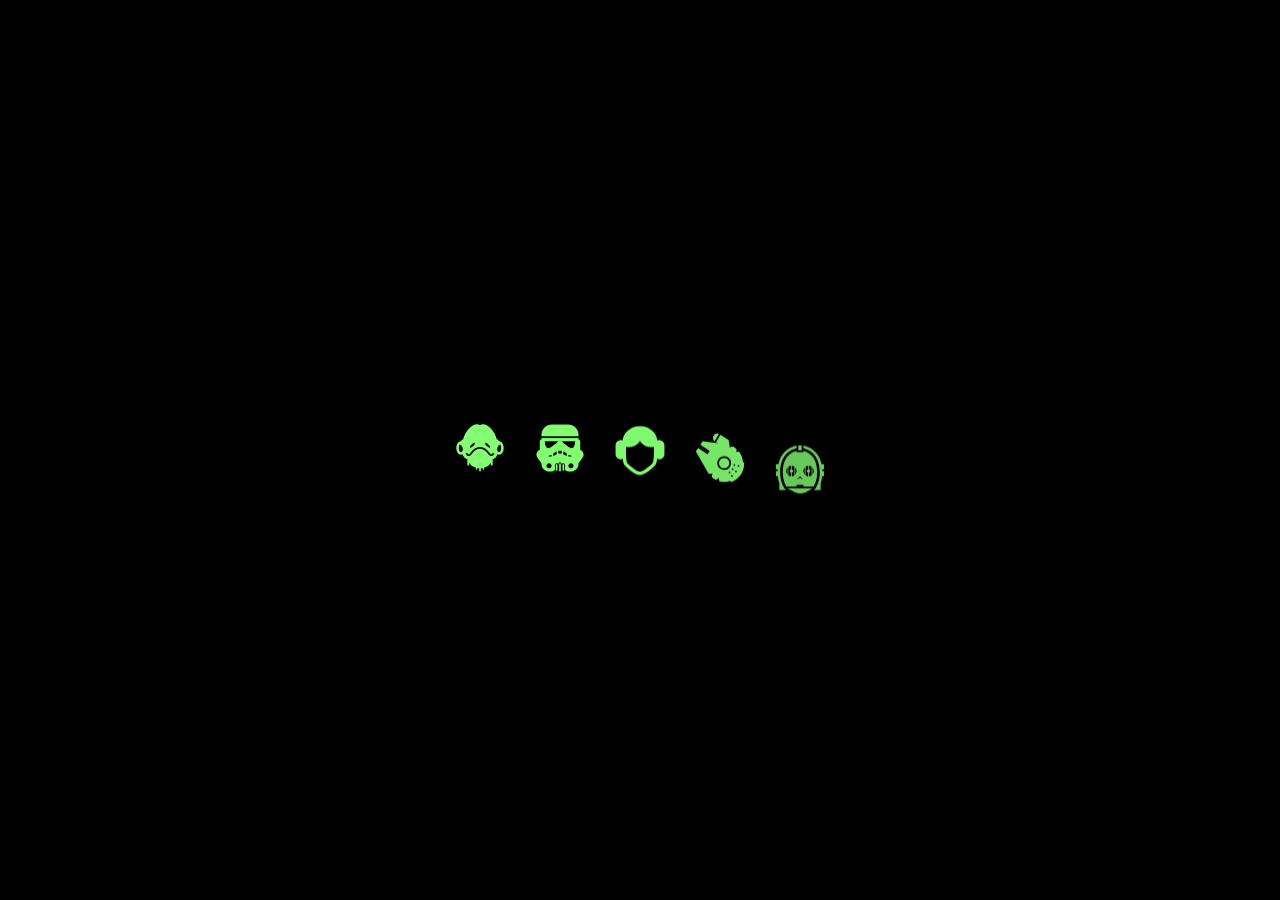
<file: 01-gsap/index.html>
<!DOCTYPE html>
<html lang="en">
  <head>
    <meta charset="UTF-8" />
    <meta http-equiv="X-UA-Compatible" content="IE=edge" />
    <meta name="viewport" content="width=device-width, initial-scale=1.0" />
    <title>GSAP</title>
    <style>
      @import url(./css/base.css);
    </style>
    <link rel="stylesheet" href="./css/style.css" />
  </head>

  <body>
    <!-- Total SVG -->
    <div>
      <!-- Monster SVG -->
      <span>
        <svg class="svg-icon monster-svg" viewBox="0 0 20 20">
          <path
            fill="none"
            d="M17.645,7.262c-0.238-0.419-0.547-0.681-0.889-0.681C15.971,3.462,13.43,0.5,11.192,0.5C10.79,0.5,10.39,0.598,10,0.772C9.61,0.598,9.21,0.5,8.808,0.5c-2.238,0-4.779,2.962-5.564,6.08c-0.342,0-0.651,0.262-0.889,0.681C1.302,7.294,0.542,8.415,0.542,9.958c0,1.566,0.781,2.702,1.858,2.702c0.212,0,0.409-0.056,0.594-0.139c0.478,1.431,1.355,1.868,1.939,1.997v2.195c0,0.187,0.151,0.338,0.338,0.338c0.187,0,0.338-0.151,0.338-0.338v-0.778c0.488,0.874,1.471,1.566,2.702,1.903v0.564c0,0.187,0.151,0.338,0.338,0.338s0.338-0.151,0.338-0.338v-0.418c0.22,0.034,0.446,0.056,0.676,0.068v1.026c0,0.187,0.151,0.338,0.338,0.338s0.338-0.151,0.338-0.338v-1.026c0.23-0.012,0.456-0.033,0.676-0.068v0.418c0,0.187,0.151,0.338,0.338,0.338s0.338-0.151,0.338-0.338V17.84c1.232-0.337,2.215-1.029,2.702-1.903v0.778c0,0.187,0.151,0.338,0.338,0.338s0.338-0.151,0.338-0.338v-2.195c0.587-0.131,1.462-0.569,1.939-1.997c0.186,0.083,0.382,0.139,0.594,0.139c1.077,0,1.858-1.137,1.858-2.702C19.458,8.415,18.698,7.294,17.645,7.262z M2.4,11.647c-0.466,0-0.844-0.756-0.844-1.689c0-0.558,0.137-1.049,0.346-1.357c0.487,0.122,1.083,0.582,1.276,2.018C3.048,11.224,2.749,11.647,2.4,11.647z M12.094,7.98c0.171-0.171,0.737,0.119,1.264,0.647c0.528,0.528,0.817,1.094,0.647,1.264c-0.171,0.171-0.737-0.119-1.264-0.647C12.213,8.717,11.923,8.151,12.094,7.98z M6.66,8.627C7.188,8.099,7.754,7.81,7.924,7.98c0.171,0.171-0.119,0.737-0.647,1.264C6.75,9.772,6.184,10.062,6.013,9.891C5.843,9.721,6.132,9.155,6.66,8.627z M14.701,13.216c-0.04,0.005-0.08,0.008-0.12,0.008c-0.76,0-1.409-0.939-1.484-1.051c-1.236-1.855-3.078-1.876-3.097-1.876c-0.075,0.001-1.869,0.034-3.097,1.876c-0.079,0.118-0.798,1.144-1.604,1.043c-0.451-0.061-0.796-0.439-1.025-1.124l0.641-0.214c0.134,0.402,0.306,0.645,0.472,0.668c0.286,0.041,0.735-0.424,0.953-0.749C7.776,9.646,9.91,9.621,10,9.621s2.224,0.025,3.659,2.177c0.218,0.325,0.683,0.789,0.953,0.748c0.166-0.022,0.338-0.266,0.472-0.668l0.641,0.214C15.497,12.777,15.152,13.155,14.701,13.216z M17.6,11.647c-0.349,0-0.649-0.424-0.777-1.028c0.193-1.435,0.789-1.895,1.276-2.018c0.209,0.308,0.346,0.798,0.346,1.357C18.445,10.891,18.067,11.647,17.6,11.647z"
          ></path>
        </svg>
      </span>

      <!-- SVG -->
      <span>
        <svg class="svg-icon" viewBox="0 0 20 20">
          <path
            fill="none"
            d="M8.652,16.404c-0.186,0-0.337,0.151-0.337,0.337v2.022c0,0.186,0.151,0.337,0.337,0.337s0.337-0.151,0.337-0.337v-2.022C8.989,16.555,8.838,16.404,8.652,16.404z"
          ></path>
          <path
            fill="none"
            d="M11.348,16.404c-0.186,0-0.337,0.151-0.337,0.337v2.022c0,0.186,0.151,0.337,0.337,0.337s0.337-0.151,0.337-0.337v-2.022C11.685,16.555,11.535,16.404,11.348,16.404z"
          ></path>
          <path
            fill="none"
            d="M17.415,5.281V4.607c0-2.224-1.847-4.045-4.103-4.045H10H6.687c-2.256,0-4.103,1.82-4.103,4.045v0.674H10H17.415z"
          ></path>
          <path
            fill="none"
            d="M18.089,10.674V7.304c0,0,0-0.674-0.674-0.674V5.955H10H2.585v0.674c-0.674,0-0.674,0.674-0.674,0.674v3.371c-0.855,0.379-1.348,1.084-1.348,2.022c0,1.253,2.009,3.008,2.009,3.371c0,2.022,1.398,3.371,3.436,3.371c0.746,0,1.43-0.236,1.98-0.627c-0.001-0.016-0.009-0.03-0.009-0.047v-2.022c0-0.372,0.303-0.674,0.674-0.674c0.301,0,0.547,0.201,0.633,0.474h0.041v-0.137c0-0.372,0.303-0.674,0.674-0.674s0.674,0.302,0.674,0.674v0.137h0.041c0.086-0.273,0.332-0.474,0.633-0.474c0.371,0,0.674,0.302,0.674,0.674v2.022c0,0.016-0.008,0.03-0.009,0.047c0.55,0.391,1.234,0.627,1.98,0.627c2.039,0,3.436-1.348,3.436-3.371c0-0.362,2.009-2.118,2.009-3.371C19.438,11.758,18.944,11.053,18.089,10.674z M5.618,18.089c-0.558,0-1.011-0.453-1.011-1.011s0.453-1.011,1.011-1.011s1.011,0.453,1.011,1.011S6.177,18.089,5.618,18.089z M6.629,13.371H5.474c-0.112,0-0.192-0.061-0.192-0.135c0-0.074,0.08-0.151,0.192-0.174l1.156-0.365V13.371z M8.652,12.521c-0.394,0.163-0.774,0.366-1.148,0.55c-0.061,0.03-0.132,0.052-0.2,0.076v-0.934c0.479-0.411,0.906-0.694,1.348-0.879V12.521z M5.281,10c-1.348,0-1.348-2.696-1.348-2.696h5.393C9.326,7.304,6.629,10,5.281,10z M10.674,12.296c-0.22-0.053-0.444-0.084-0.674-0.084s-0.454,0.032-0.674,0.084v-1.168C9.539,11.086,9.762,11.06,10,11.05c0.238,0.01,0.461,0.036,0.674,0.078V12.296z M12.696,13.146c-0.068-0.024-0.14-0.046-0.2-0.076c-0.374-0.184-0.754-0.386-1.148-0.55v-1.188c0.442,0.185,0.87,0.467,1.348,0.879V13.146zM14.382,18.089c-0.558,0-1.011-0.453-1.011-1.011s0.453-1.011,1.011-1.011c0.558,0,1.011,0.453,1.011,1.011S14.94,18.089,14.382,18.089z M13.371,13.371v-0.674l1.156,0.365c0.112,0.022,0.192,0.099,0.192,0.174c0,0.074-0.08,0.135-0.192,0.135H13.371z M14.719,10c-1.348,0-4.045-2.696-4.045-2.696h5.393C16.067,7.304,16.067,10,14.719,10z"
          ></path>
          <path
            fill="none"
            d="M10,16.067c-0.186,0-0.337,0.151-0.337,0.337V19.1c0,0.186,0.151,0.337,0.337,0.337s0.337-0.151,0.337-0.337v-2.696C10.337,16.218,10.186,16.067,10,16.067z"
          ></path>
        </svg>
      </span>

      <!-- SVG -->
      <span>
        <svg class="svg-icon" viewBox="0 0 20 20">
          <circle fill="none" cx="7.884" cy="11.397" r="0.699"></circle>
          <circle fill="none" cx="12.076" cy="11.397" r="0.699"></circle>
          <path
            fill="none"
            d="M17.685,5.808c-0.257,0-0.502,0.053-0.73,0.139C16.64,2.737,13.649,0.219,10,0.219c-3.649,0-6.64,2.518-6.955,5.728c-0.228-0.086-0.473-0.139-0.73-0.139c-1.153,0-2.096,0.943-2.096,2.096v3.493c0,1.153,0.943,2.096,2.096,2.096c0.28,0,0.547-0.058,0.792-0.158c0.113,1.088,0.304,1.795,0.585,2.254c0.539,0.834,4.139,4.192,6.288,4.192c2.149,0,5.751-3.361,6.272-4.167c0.292-0.476,0.488-1.196,0.602-2.296c0.255,0.112,0.536,0.175,0.831,0.175c1.153,0,2.096-0.943,2.096-2.096V7.904C19.781,6.751,18.838,5.808,17.685,5.808zM15.078,14.855c-0.482,0.746-3.715,3.529-5.099,3.529s-4.616-2.783-5.097-3.525c-0.319-0.521-0.444-1.919-0.489-3.297c0.004-0.055,0.017-0.108,0.017-0.164V8.603c0-0.04,0.005-0.078,0.006-0.118C4.779,8.56,5.156,8.603,5.545,8.603c1.994,0,3.706-1.037,4.455-2.519c0.749,1.482,2.461,2.519,4.455,2.519c0.389,0,0.766-0.043,1.128-0.118c0.001,0.039,0.006,0.078,0.006,0.118c0,0.077-0.008,0.152-0.012,0.229C15.598,10.276,15.641,13.938,15.078,14.855z"
          ></path>
        </svg>
      </span>

      <!-- SVG -->
      <span>
        <svg class="svg-icon" viewBox="0 0 20 20">
          <path
            fill="none"
            d="M7.83,3.404l1.741-2.909C9.367,0.407,9.15,0.344,8.913,0.344c-0.954,0-1.728,0.774-1.728,1.728C7.185,2.613,7.441,3.087,7.83,3.404z"
          ></path>
          <path
            fill="none"
            d="M19.645,12.002l-0.464-0.31c-0.09-1.505-0.628-2.972-1.575-4.187l-1.212,0.156l0.084-0.125c0.316-0.473,0.188-1.119-0.286-1.435L15.517,5.65c-0.473-0.316-1.119-0.187-1.435,0.286l-0.095,0.142l-0.538-3.219l-3.271-2.033l-1.754,2.93l0.86,0.481L3.04,3.445L2.136,4.798l3.766,2.516c-0.17,0.204-0.333,0.414-0.484,0.639C5.269,8.178,5.137,8.41,5.013,8.645L1.247,6.129L0.344,7.482l4.878,8.537l0.008-0.013c0.098,0.164,0.207,0.322,0.317,0.479l1.628-0.209l-0.302,0.452c-0.316,0.473-0.187,1.119,0.286,1.435l0.675,0.451c0.473,0.316,1.119,0.188,1.435-0.286l0.252-0.378l0.185,1.442c1.418,0.385,2.904,0.334,4.273-0.105l0.552,0.369c1.512-0.533,2.87-1.542,3.829-2.977C19.32,15.244,19.732,13.602,19.645,12.002z M14.09,16.055c-0.106,0.158-0.32,0.201-0.478,0.095c-0.158-0.106-0.201-0.32-0.095-0.478c0.106-0.158,0.32-0.201,0.478-0.095C14.153,15.682,14.196,15.896,14.09,16.055zM13.969,13.664c-0.513,0.769-1.371,1.227-2.296,1.227c-0.546,0-1.075-0.161-1.531-0.465c-1.265-0.845-1.606-2.561-0.762-3.826c0.513-0.768,1.372-1.227,2.297-1.227c0.545,0,1.074,0.161,1.53,0.465C14.472,10.683,14.814,12.4,13.969,13.664z M15.065,17.476c-0.106,0.158-0.32,0.201-0.478,0.095c-0.158-0.106-0.201-0.32-0.095-0.478c0.106-0.158,0.32-0.201,0.478-0.095C15.129,17.104,15.171,17.318,15.065,17.476z M15.334,14.768c-0.106,0.158-0.32,0.201-0.478,0.095c-0.158-0.106-0.201-0.32-0.095-0.478c0.106-0.158,0.32-0.201,0.478-0.095C15.397,14.396,15.44,14.61,15.334,14.768zM15.568,13.222c-0.158-0.106-0.201-0.32-0.095-0.478c0.106-0.158,0.32-0.201,0.478-0.095c0.158,0.106,0.201,0.32,0.095,0.478C15.94,13.285,15.726,13.327,15.568,13.222z M16.665,15.658c-0.106,0.158-0.32,0.201-0.478,0.095c-0.158-0.106-0.201-0.32-0.095-0.478c0.106-0.158,0.32-0.201,0.478-0.095S16.771,15.499,16.665,15.658z M17.733,13.483c-0.106,0.158-0.32,0.201-0.478,0.095c-0.158-0.106-0.201-0.32-0.095-0.478c0.106-0.158,0.32-0.201,0.478-0.095C17.796,13.111,17.839,13.325,17.733,13.483z"
          ></path>
          <path
            fill="none"
            d="M12.824,10.412c-0.341-0.228-0.738-0.349-1.146-0.349c-0.694,0-1.338,0.344-1.723,0.92c-0.634,0.949-0.377,2.236,0.571,2.869c0.342,0.228,0.739,0.35,1.147,0.35c0.694,0,1.337-0.344,1.722-0.92C14.029,12.332,13.773,11.045,12.824,10.412z"
          ></path>
        </svg>
      </span>

      <!-- SVG -->
      <span>
        <svg class="svg-icon" viewBox="0 0 20 20">
          <path
            fill="none"
            d="M5.177,17.658c0,0,3.445,1.987,4.823,1.987c2.067,0,4.823-1.987,4.823-1.987c0.024-0.025,0.044-0.054,0.068-0.08H5.109C5.133,17.604,5.153,17.633,5.177,17.658z M8.622,1.583V0.531C6.496,0.973,2.539,2.521,1.376,7.933H0.699c-0.189,0-0.344,0.155-0.344,0.344v1.378C0.354,9.845,0.509,10,0.699,10h0.392c-0.016,0.224-0.026,0.454-0.033,0.689H0.699c-0.189,0-0.344,0.155-0.344,0.344v1.378c0,0.189,0.155,0.344,0.344,0.344h0.439c0.089,0.79,0.262,1.804,0.594,2.849v2.663H4.34c-2.233-2.449-2.264-6.822-2.264-7.01C2.077,4.052,6.353,2.108,8.622,1.583zM10.689,0.354H9.311v2.059h1.378V0.354z M11.378,2.63v0.472H8.622V2.63C6.612,3.147,3.11,4.951,3.11,11.258c0,0,0.004,3.373,1.47,5.632h4.042v-0.689h2.756v0.689h4.042c1.466-2.259,1.47-5.632,1.47-5.632C16.89,4.951,13.388,3.147,11.378,2.63z M5.005,12.035c-0.318-0.364-0.517-0.833-0.517-1.354S4.687,9.69,5.005,9.327V12.035zM6.383,10.026c-0.295,0.078-0.517,0.335-0.517,0.654c0,0.319,0.222,0.576,0.517,0.654v1.395c-0.384-0.032-0.738-0.163-1.033-0.377V9.008c0.296-0.214,0.649-0.345,1.033-0.377V10.026z M7.761,12.353c-0.296,0.214-0.649,0.345-1.033,0.377v-1.395C7.022,11.257,7.244,11,7.244,10.681c0-0.319-0.222-0.576-0.517-0.654V8.631c0.384,0.032,0.738,0.163,1.033,0.377V12.353zM8.105,12.035V9.327c0.318,0.363,0.517,0.833,0.517,1.354S8.423,11.671,8.105,12.035z M10,13.445l-1.378,0.689L10,12.756l1.378,1.378L10,13.445z M11.895,12.035c-0.318-0.364-0.517-0.833-0.517-1.354s0.199-0.991,0.517-1.354V12.035z M13.273,10.026c-0.295,0.078-0.517,0.335-0.517,0.654c0,0.319,0.222,0.576,0.517,0.654v1.395c-0.384-0.032-0.738-0.163-1.033-0.377V9.008c0.296-0.214,0.649-0.345,1.033-0.377V10.026z M14.651,12.353c-0.296,0.214-0.649,0.345-1.033,0.377v-1.395c0.295-0.078,0.517-0.335,0.517-0.654c0-0.319-0.222-0.576-0.517-0.654V8.631c0.384,0.032,0.738,0.163,1.033,0.377V12.353zM14.995,12.035V9.327c0.318,0.363,0.517,0.833,0.517,1.354S15.313,11.671,14.995,12.035z M19.646,9.656V8.278c0-0.189-0.155-0.344-0.344-0.344h-0.678c-1.163-5.413-5.12-6.96-7.246-7.402v1.052c2.269,0.525,6.545,2.469,6.545,9.675c0,0.188-0.031,4.561-2.264,7.01h2.608v-2.663c0.333-1.044,0.505-2.058,0.594-2.849h0.439c0.189,0,0.344-0.155,0.344-0.344v-1.378c0-0.189-0.155-0.344-0.344-0.344h-0.359c-0.007-0.235-0.017-0.465-0.033-0.689h0.392C19.491,10,19.646,9.845,19.646,9.656z"
          ></path>
        </svg>
      </span>
    </div>
    <script src="./gsap-lib/gsap.min.js"></script>
    <script src="./main.js"></script>
  </body>
</html>
</file>
<file: 01-gsap/css/style.css>
body {
  background-color: black;
  display: -ms-grid;
  display: grid;
  place-content: center;
}

body > div {
  display: -webkit-box;
  display: -ms-flexbox;
  display: flex;
  -webkit-box-orient: horizontal;
  -webkit-box-direction: normal;
      -ms-flex-direction: row;
          flex-direction: row;
}

@media screen and (max-width: 400px) {
  body > div {
    -webkit-box-orient: vertical;
    -webkit-box-direction: normal;
        -ms-flex-direction: column;
            flex-direction: column;
  }
}

body > div > span {
  padding: 15px;
  display: block;
}

svg {
  width: 50px;
  height: auto;
}

svg path {
  fill: #84ff74;
}
/*# sourceMappingURL=style.css.map */
</file>
